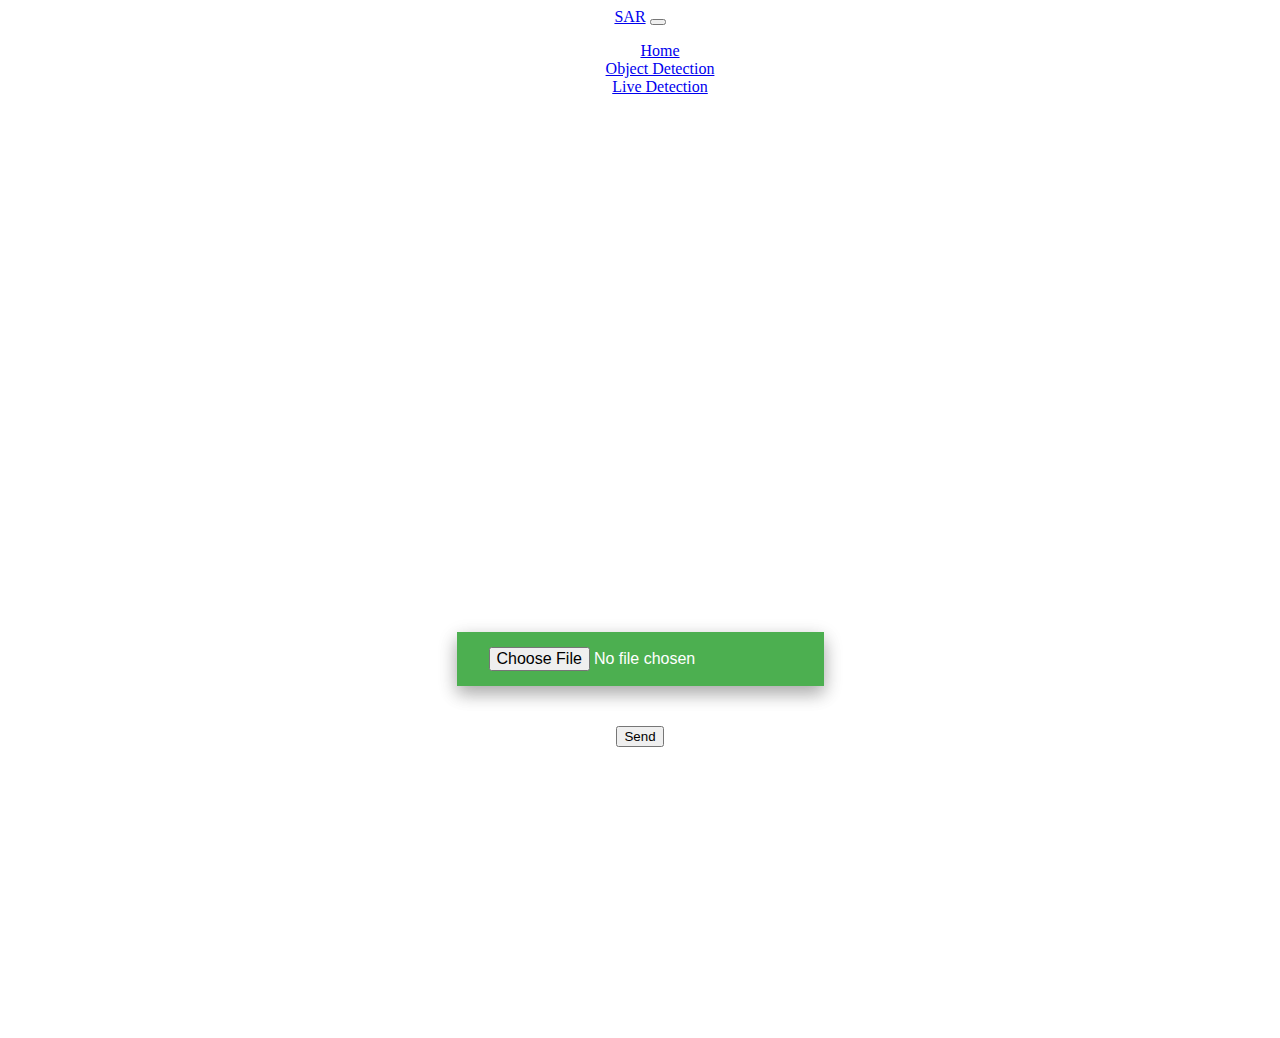
<file: templates/index.html>
<!DOCTYPE html>
<html>
  <head>
    <title>SAR</title>
    <link rel="stylesheet" type="text/css" href="../static/index.css" />
    <!-- Bootstrap core CSS -->
    <link
      href="https://cdn.jsdelivr.net/npm/bootstrap@5.1.3/dist/css/bootstrap.min.css"
      rel="stylesheet"
      integrity="sha384-1BmE4kWBq78iYhFldvKuhfTAU6auU8tT94WrHftjDbrCEXSU1oBoqyl2QvZ6jIW3"
      crossorigin="anonymous"
    />
    <script
      src="https://code.jquery.com/jquery-3.3.1.min.js"
      integrity="sha256-FgpCb/KJQlLNfOu91ta32o/NMZxltwRo8QtmkMRdAu8="
      crossorigin="anonymous"
    ></script>
    <script type="text/javascript" src="../static/index.js"></script>
  </head>
  <body>
    <nav class="navbar navbar-expand-md navbar-dark bg-dark mb-4">
      <div class="container-fluid">
        <a class="navbar-brand" href="#">SAR</a>
        <button
          class="navbar-toggler"
          type="button"
          data-bs-toggle="collapse"
          data-bs-target="#navbarCollapse"
          aria-controls="navbarCollapse"
          aria-expanded="false"
          aria-label="Toggle navigation"
        >
          <span class="navbar-toggler-icon"></span>
        </button>
        <div class="collapse navbar-collapse" id="navbarCollapse">
          <ul class="navbar-nav me-auto mb-2 mb-md-0">
            <li class="nav-item">
              <a class="nav-link" href="#">Home</a>
            </li>
            <li class="nav-item">
              <a class="nav-link active" aria-current="page" href="#"
                >Object Detection</a
              >
            </li>
            <li class="nav-item">
              <a class="nav-link" href="live">Live Detection</a>
            </li>
          </ul>
          <!-- <form class="d-flex">
            <input
              class="form-control me-2"
              type="search"
              placeholder="Search"
              aria-label="Search"
            />
            <button class="btn btn-outline-success" type="submit">
              Search
            </button>
          </form> -->
        </div>
      </div>
    </nav>

    <div class="App">
      <header class="App-header">
        <p><u> SAR using YOLO </u></p>
        <div id="link">
          <a href="" id="download" download>Download</a>
        </div>
        <!-- <video width="320" height="240" controls>
          <source src="/static/video_1.mp4" type="video/mp4" />
          Your browser does not support the video tag.
        </video> -->
        <form>
          <input
            id="imageinput"
            type="file"
            name="image"
            onchange="readUrl(this)"
          />
        </form>
        <!-- <a href="live">
          <button name="live" id="livevideo">Live Detection</button>
        </a> -->
        <button class="btn btn-success" name="send" id="sendbutton">
          Send
        </button>
      </header>
    </div>

    <footer>
      <span class="text-muted">Copyright &copy; SAR Detection 2022</span>
    </footer>
    
    <script
      src="https://cdn.jsdelivr.net/npm/bootstrap@5.1.3/dist/js/bootstrap.bundle.min.js"
      integrity="sha384-ka7Sk0Gln4gmtz2MlQnikT1wXgYsOg+OMhuP+IlRH9sENBO0LRn5q+8nbTov4+1p"
      crossorigin="anonymous"
    ></script>
  </body>
</html>
</file>
<file: static/index.css>
html {
  text-align: center;
  /* background-color: #282c34; */
  color: white;
}

.App-header {
  /* background-color: #282c34; */
  min-height: 100vh;
  display: flex;
  flex-direction: column;
  align-items: center;
  justify-content: center;
  font-size: calc(10px + 2vmin);
}

.App-link {
  color: #61dafb;
}

.pre_img {
  height: 600px;
  width: 600px;
  /* background-color: white; */
}

input[type="file"] {
  background-color: #4caf50;
  border: none;
  color: white;
  padding: 15px 32px;
  text-align: center;
  text-decoration: none;
  display: inline-block;
  font-size: 16px;
  box-shadow: 0 8px 16px 0 rgba(0, 0, 0, 0.2), 0 6px 20px 0 rgba(0, 0, 0, 0.19);
  margin: 40px 40px;
  /* display: none; */
}

#pre {
  background-color: #4caf50; /* Green */
  border: none;
  color: white;
  padding: 15px 32px;
  text-align: center;
  text-decoration: none;
  display: inline-block;
  font-size: 16px;
  box-shadow: 0 8px 16px 0 rgba(0, 0, 0, 0.2), 0 6px 20px 0 rgba(0, 0, 0, 0.19);
  margin: 10px 40px;
}

p {
  margin: 50px;
  font-size: 72px;
}

#link {
  visibility: hidden;
}
</file>
